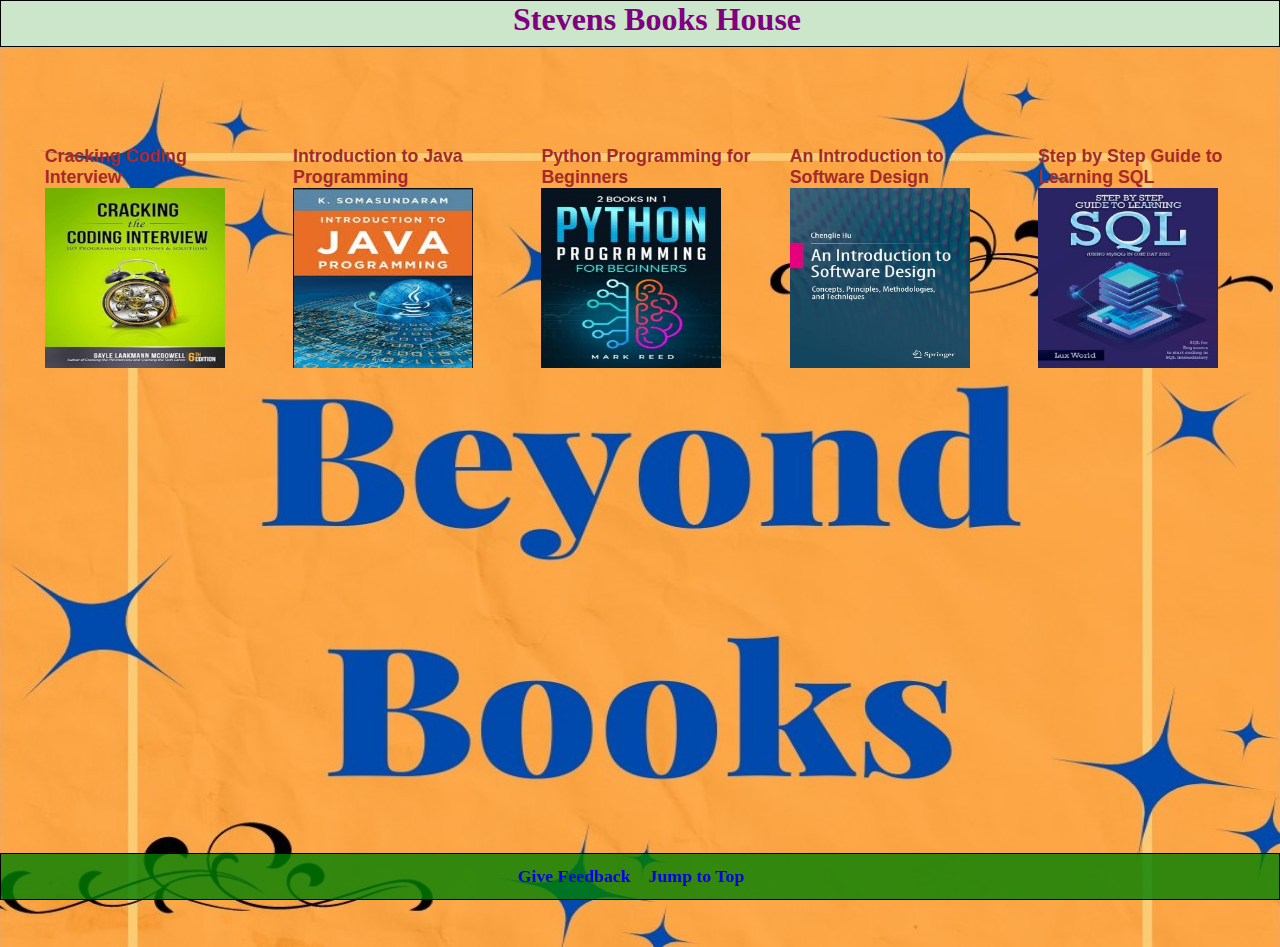
<file: index.html>
<!DOCTYPE html>
<html>
  <head>   
    <title>Stevens Books House</title>  
    <link rel="stylesheet" type="text/css" href="./styles.css"/>   
  </head>
  <body>

    <h1>Stevens Books House</h1>

    <img id = "background_img" src="/assets/StevensBookHouse.jpg" />

    <div class="book-container">

        <div class ="book imgage">
            <label  for="coding"><a href="CrackingCodingInterview.html">Cracking Coding Interview</a></label>
            <img src="/assets/CrackingCodingInterview.jpg" id="coding"/>
        </div>

        <div class ="book">
            <label  for="java"><a href="java.html">Introduction to Java Programming</a></label>
            <img src="/assets/JavaProgramming.jpg" id="java"/>
        </div>

        <div class ="book">
            <label  for="python"><a href="python.html">Python Programming for Beginners</a></label>
            <img src="/assets/Python.jpg" id="python"/>
        </div>

        <div class ="book">
            <label  for="design"><a href="softwaredesign.html">An Introduction to Software Design</a></label>
            <img src="/assets/SoftwareDesign.jpg" id="design"/>
        </div>

        <div class ="book">
            <label  for="sql"><a href="sql.html">Step by Step Guide to Learning SQL</a></label>
            <img src="/assets/SQL.jpg" id="sql"/>
        </div>

    </div>
    

    <footer>
        <a class="footer-anchor"  href="feedback.html"  target="_blank">Give Feedback</a>
        <a  class="footer-anchor" href="#top" >Jump to Top</a> 
    </footer>


    
        
  </body>


</html>
</file>
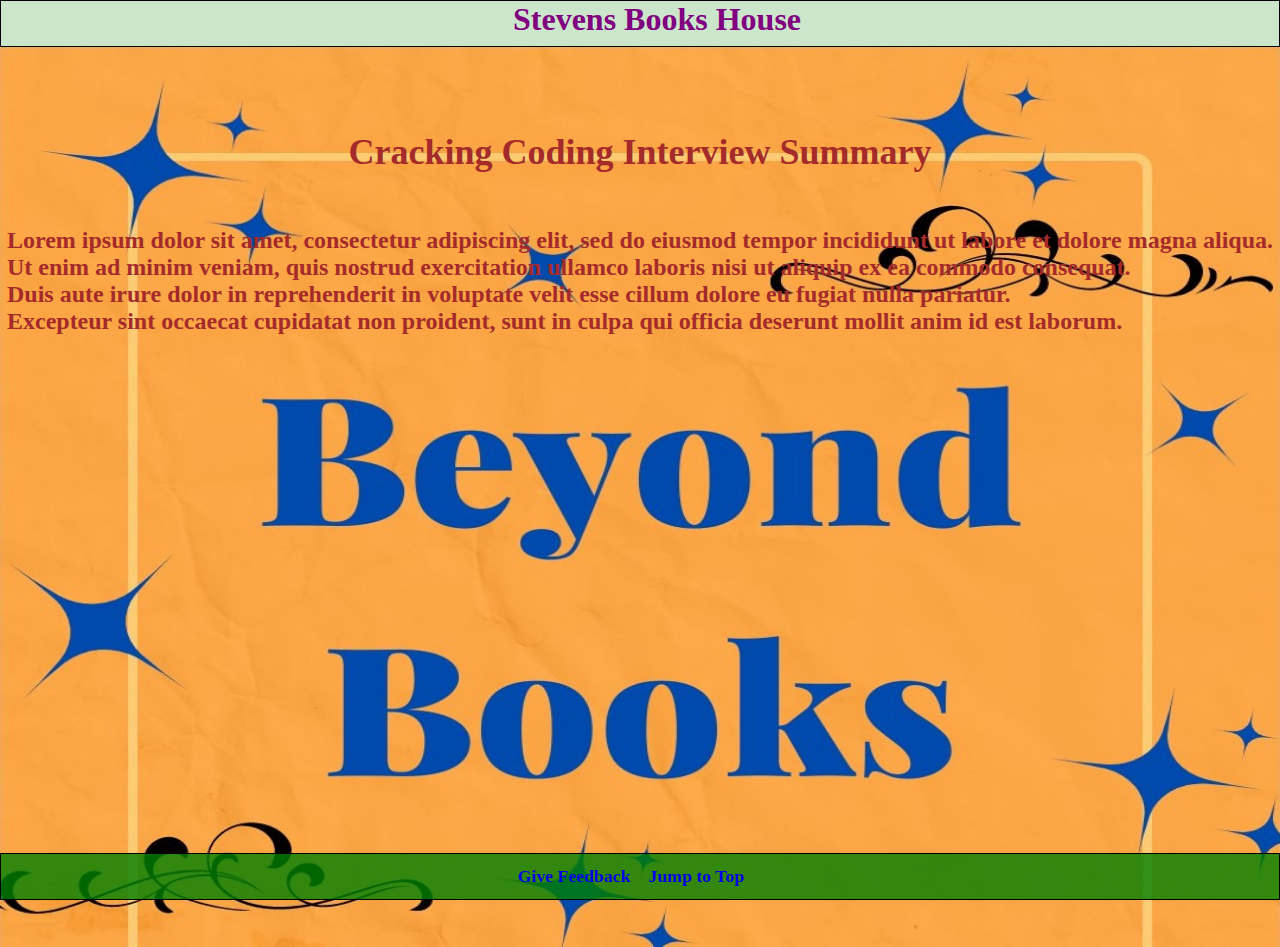
<file: CrackingCodingInterview.html>
<!DOCTYPE html>
<html>
  <head>   
    <title>Stevens Books House</title>  
    <link rel="stylesheet" type="text/css" href="./styles.css"/>   
  </head>
  <body>

    <h1>Stevens Books House</h1>

    <img id = "background_img" src="/assets/StevensBookHouse.jpg" />

    <div class = "book-page">

           <h2>Cracking Coding Interview Summary</h2>

           <p>Lorem ipsum dolor sit amet, consectetur adipiscing elit, sed do eiusmod tempor incididunt ut labore et dolore magna aliqua. <br/>
              Ut enim ad minim veniam, quis nostrud exercitation ullamco laboris nisi ut aliquip ex ea commodo consequat.<br/> 
              Duis aute irure dolor in reprehenderit in voluptate velit esse cillum dolore eu fugiat nulla pariatur. <br/>
              Excepteur sint occaecat cupidatat non proident, sunt in culpa qui officia deserunt mollit anim id est laborum.</p>
    </div>
  
    <footer>
        <a class="footer-anchor"  href="feedback.html"  target="_blank">Give Feedback</a>
        <a  class="footer-anchor" href="#top" >Jump to Top</a> 
    </footer>
  
        
  </body>


</html>
</file>
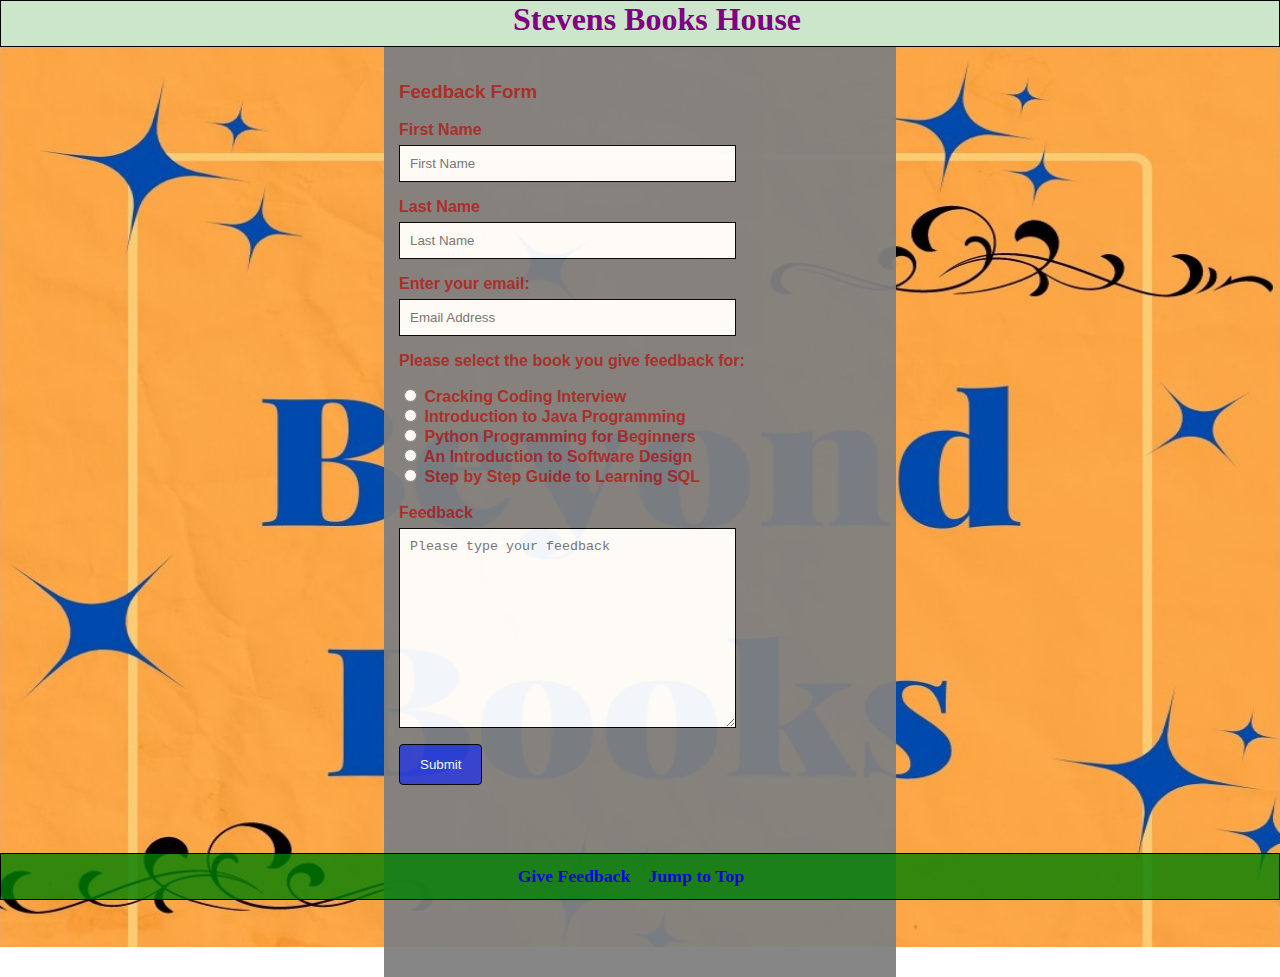
<file: feedback.html>
<!DOCTYPE html>
<html>
  <head>   
    <title>Stevens Books House</title>  
    <link rel="stylesheet" type="text/css" href="./styles.css"/>   
  </head>
  <body>

    <h1>Stevens Books House</h1>

    <img id = "background_img" src="/assets/StevensBookHouse.jpg" />

    <div class = "form-box">

        <h3>Feedback Form</h3>
        <form id="form">

            <label  for="fname">First Name</label>
            <input type="text" placeholder="First Name" id="fname">

            <label  for="lname">Last Name</label>
            <input type="text" placeholder="Last Name" id="lname">

            <label for="email" >Enter your email:</label>
            <input type="email" placeholder="Email Address" id="email" name="email">

            <p>Please select the book you give feedback for:</p>
            <input type="radio" id="Coding" name="book" value="Cracking Coding Interview">
            <label for="coding">Cracking Coding Interview</label><br>
            <input type="radio" id="Java" name="book" value="Introduction to Java Programming">
            <label for="Java">Introduction to Java Programming</label><br>  
            <input type="radio" id="Python" name="book" value="Python Programming for Beginners">
            <label for="Python">Python Programming for Beginners</label><br> 
            <input type="radio" id="Design" name="book" value="An Introduction to Software Design">
            <label for="Design">An Introduction to Software Design</label><br>
            <input type="radio" id="SQL" name="book" value="Step by Step Guide to Learning SQL">
            <label for="SQL">Step by Step Guide to Learning SQL</label><br><br>

            <label for="feedback">Feedback</label>
            <textarea id="feedback" name="message" placeholder="Please type your feedback" style="height:200px"></textarea>

            <button type="submit" id="submit" value="Submit">Submit</button>
            
        </form>
           
    </div>
  
    <footer>
        <a class="footer-anchor"  href="feedback.html"  target="_blank">Give Feedback</a>
        <a  class="footer-anchor" href="#top" >Jump to Top</a> 
    </footer>
  
        
  </body>


</html>
</file>
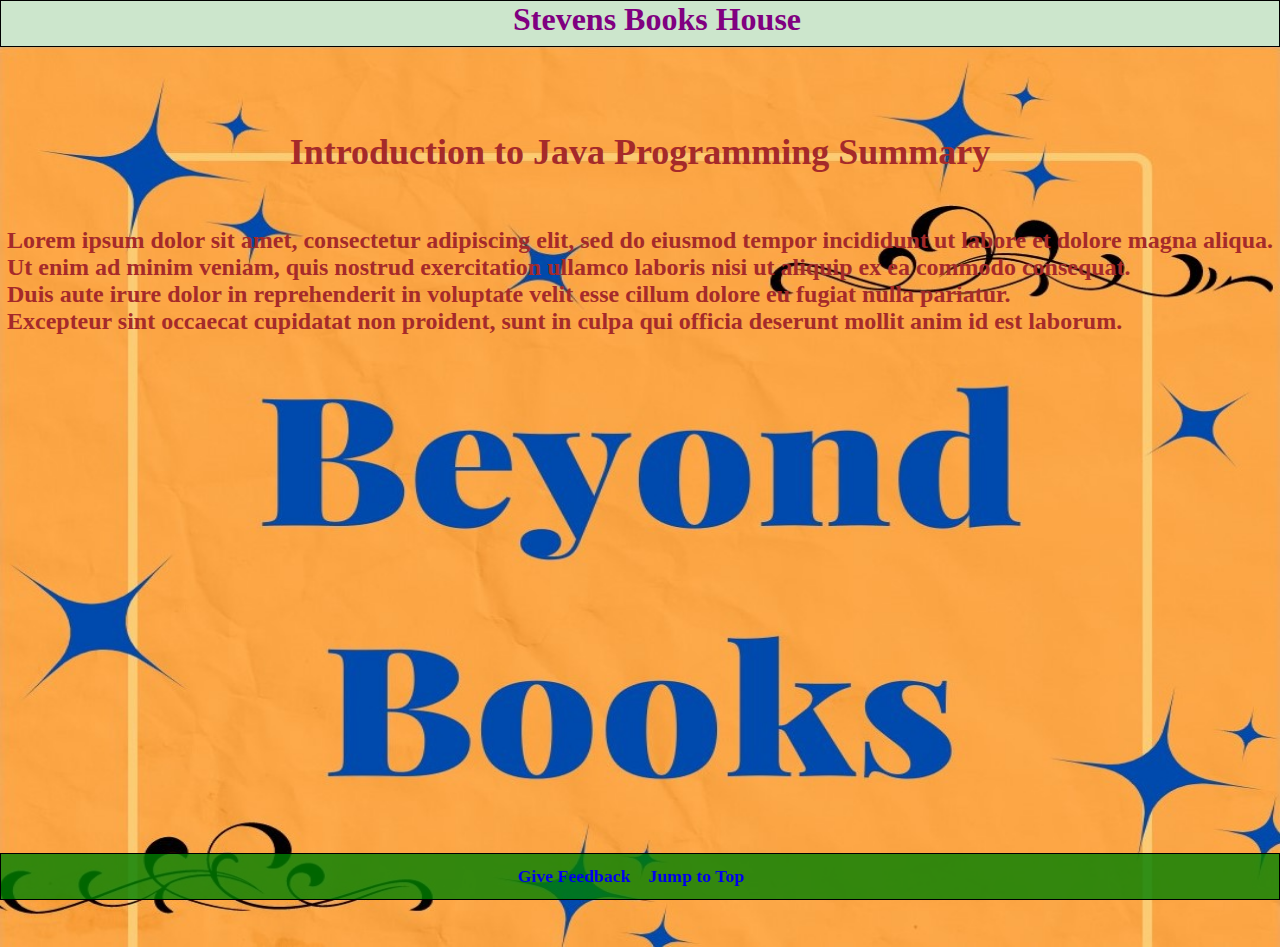
<file: java.html>
<!DOCTYPE html>
<html>
  <head>   
    <title>Stevens Books House</title>  
    <link rel="stylesheet" type="text/css" href="./styles.css"/>   
  </head>
  <body>

    <h1>Stevens Books House</h1>

    <img id = "background_img" src="/assets/StevensBookHouse.jpg" />

    <div class = "book-page">

           <h2>Introduction to Java Programming Summary</h2>

           <p>Lorem ipsum dolor sit amet, consectetur adipiscing elit, sed do eiusmod tempor incididunt ut labore et dolore magna aliqua. <br/>
              Ut enim ad minim veniam, quis nostrud exercitation ullamco laboris nisi ut aliquip ex ea commodo consequat.<br/> 
              Duis aute irure dolor in reprehenderit in voluptate velit esse cillum dolore eu fugiat nulla pariatur. <br/>
              Excepteur sint occaecat cupidatat non proident, sunt in culpa qui officia deserunt mollit anim id est laborum.</p>
    </div>
  
    <footer>
        <a class="footer-anchor"  href="feedback.html"  target="_blank">Give Feedback</a>
        <a  class="footer-anchor" href="#top" >Jump to Top</a> 
    </footer>
  
        
  </body>


</html>
</file>
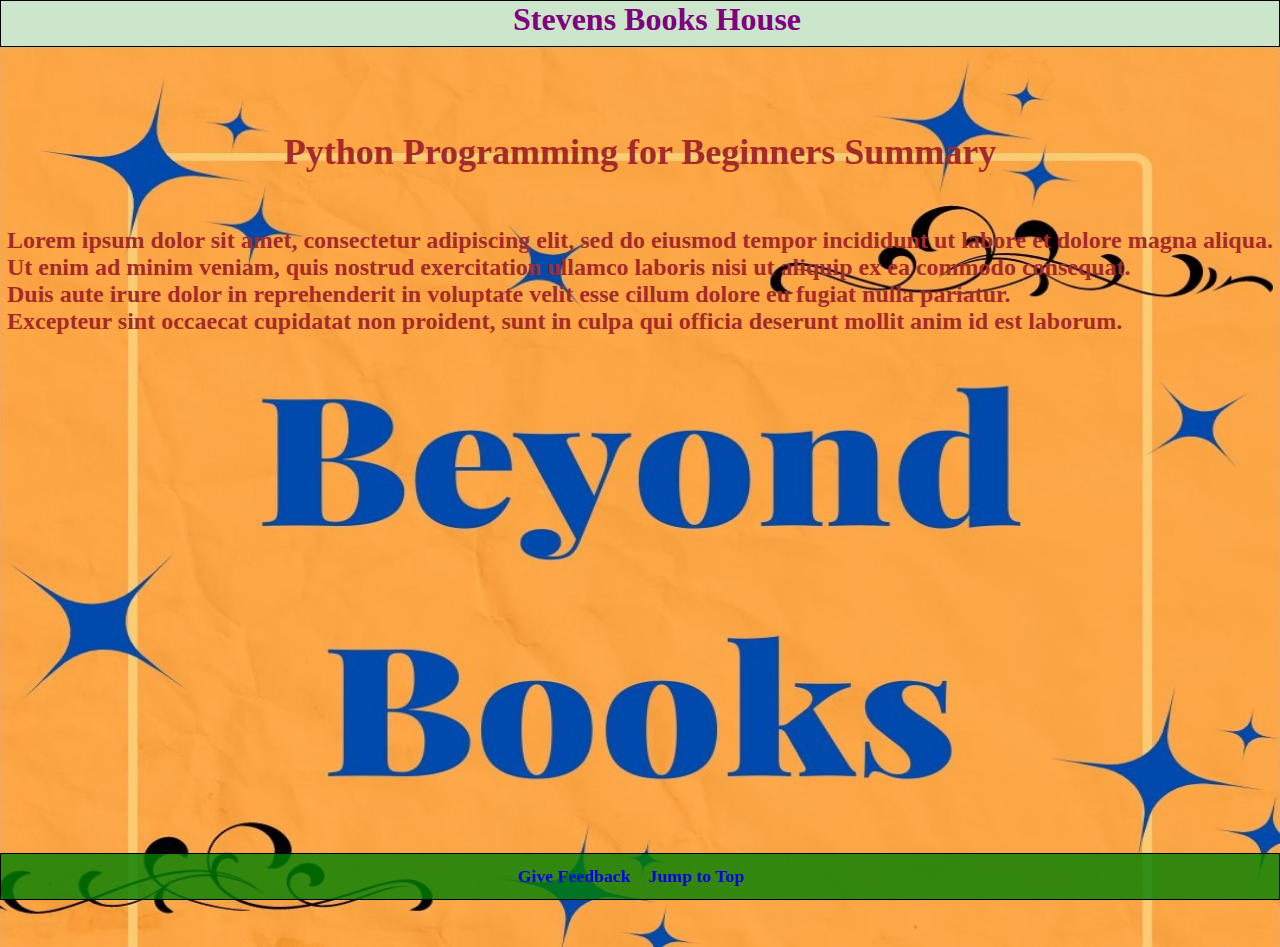
<file: python.html>
<!DOCTYPE html>
<html>
  <head>   
    <title>Stevens Books House</title>  
    <link rel="stylesheet" type="text/css" href="./styles.css"/>   
  </head>
  <body>

    <h1>Stevens Books House</h1>

    <img id = "background_img" src="/assets/StevensBookHouse.jpg" />

    <div class = "book-page">

           <h2>Python Programming for Beginners Summary</h2>

           <p>Lorem ipsum dolor sit amet, consectetur adipiscing elit, sed do eiusmod tempor incididunt ut labore et dolore magna aliqua. <br/>
              Ut enim ad minim veniam, quis nostrud exercitation ullamco laboris nisi ut aliquip ex ea commodo consequat.<br/> 
              Duis aute irure dolor in reprehenderit in voluptate velit esse cillum dolore eu fugiat nulla pariatur. <br/>
              Excepteur sint occaecat cupidatat non proident, sunt in culpa qui officia deserunt mollit anim id est laborum.</p>
    </div>
  
    <footer>
        <a class="footer-anchor"  href="feedback.html"  target="_blank">Give Feedback</a>
        <a  class="footer-anchor" href="#top" >Jump to Top</a> 
    </footer>
  
        
  </body>


</html>
</file>
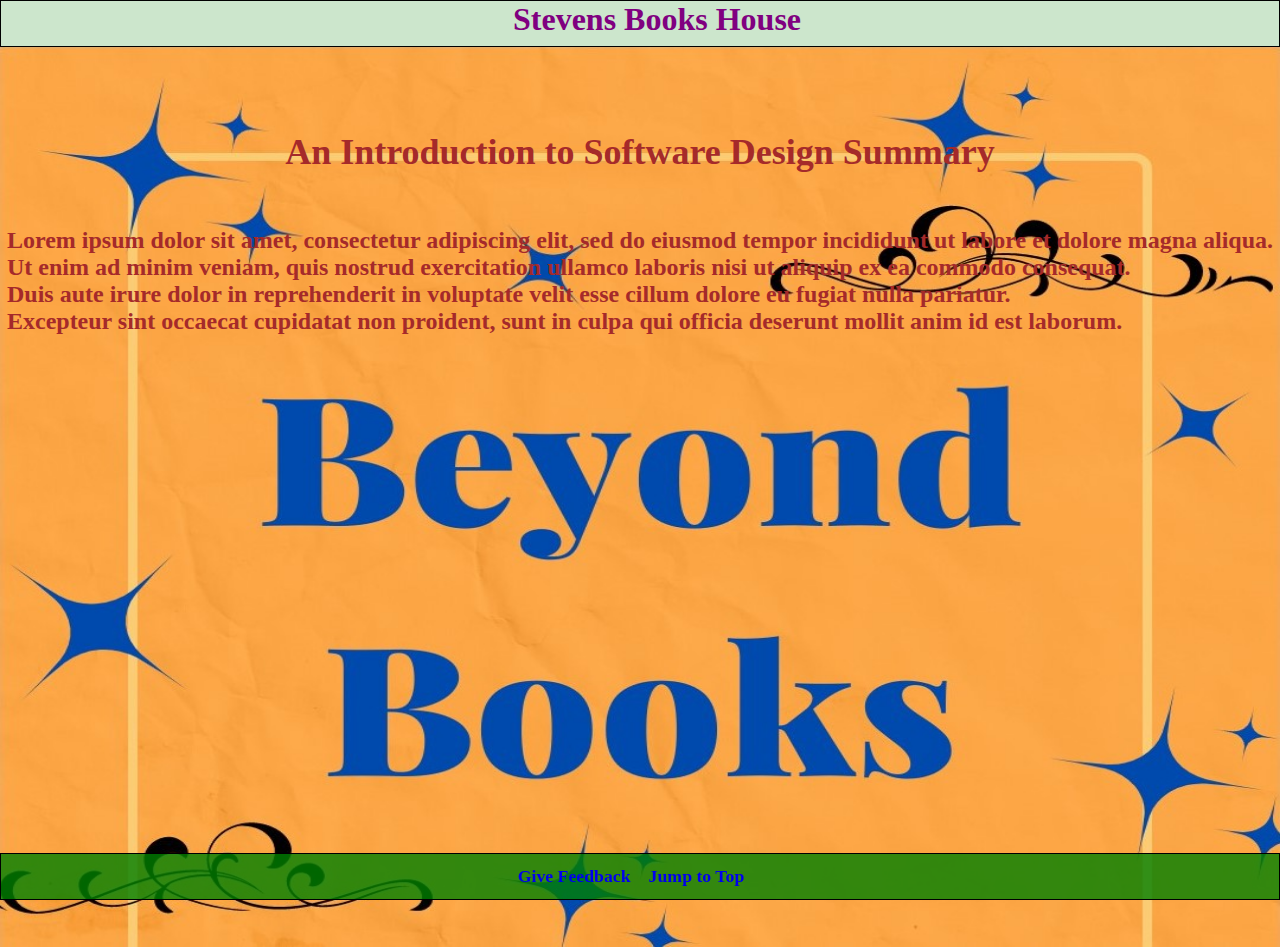
<file: softwaredesign.html>
<!DOCTYPE html>
<html>
  <head>   
    <title>Stevens Books House</title>  
    <link rel="stylesheet" type="text/css" href="./styles.css"/>   
  </head>
  <body>

    <h1>Stevens Books House</h1>

    <img id = "background_img" src="/assets/StevensBookHouse.jpg" />

    <div class = "book-page">

           <h2>An Introduction to Software Design Summary</h2>

           <p>Lorem ipsum dolor sit amet, consectetur adipiscing elit, sed do eiusmod tempor incididunt ut labore et dolore magna aliqua. <br/>
              Ut enim ad minim veniam, quis nostrud exercitation ullamco laboris nisi ut aliquip ex ea commodo consequat.<br/> 
              Duis aute irure dolor in reprehenderit in voluptate velit esse cillum dolore eu fugiat nulla pariatur. <br/>
              Excepteur sint occaecat cupidatat non proident, sunt in culpa qui officia deserunt mollit anim id est laborum.</p>
    </div>
  
    <footer>
        <a class="footer-anchor"  href="feedback.html"  target="_blank">Give Feedback</a>
        <a  class="footer-anchor" href="#top" >Jump to Top</a> 
    </footer>
  
        
  </body>


</html>
</file>
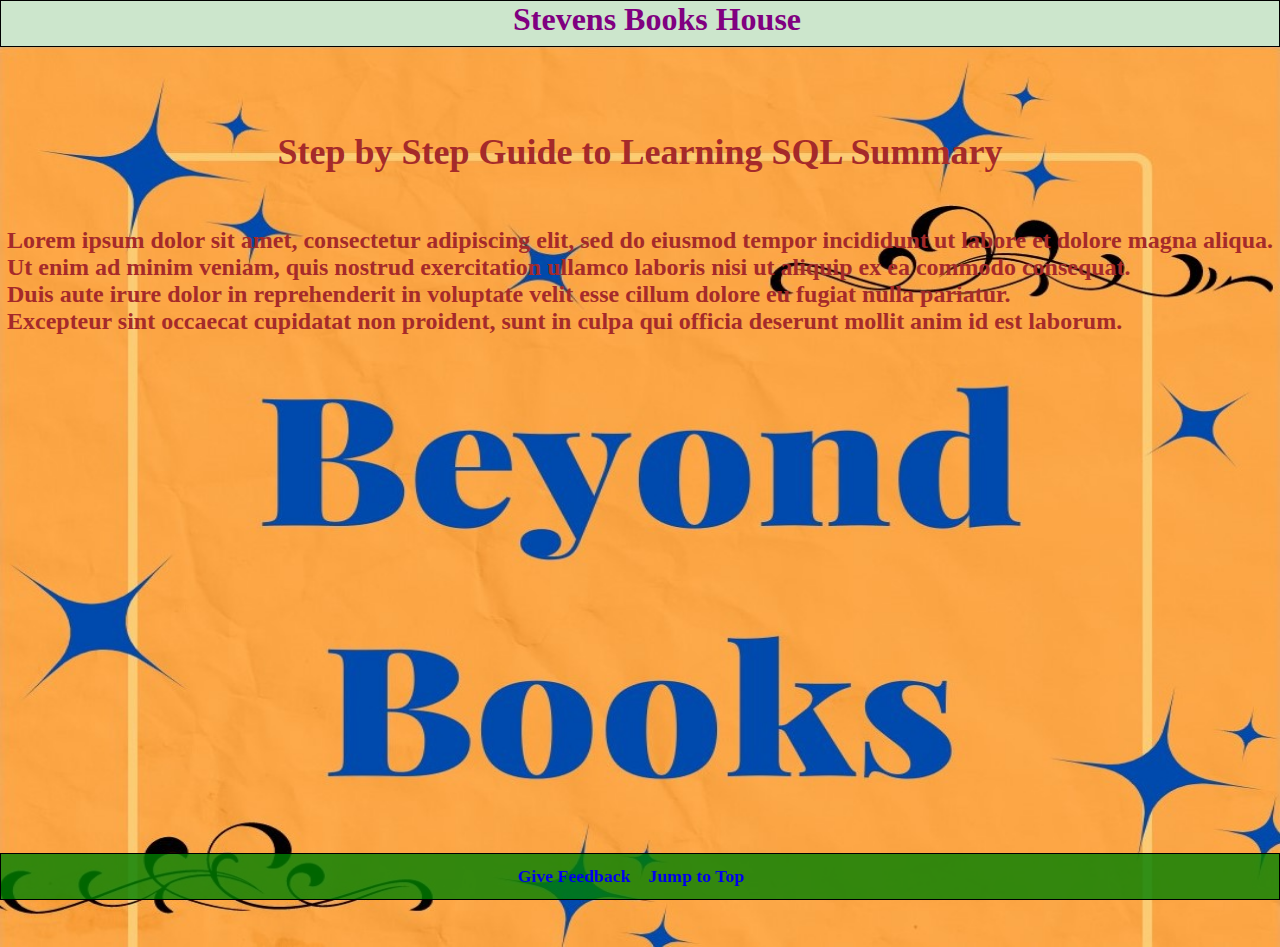
<file: sql.html>
<!DOCTYPE html>
<html>
  <head>   
    <title>Stevens Books House</title>  
    <link rel="stylesheet" type="text/css" href="./styles.css"/>   
  </head>
  <body>

    <h1>Stevens Books House</h1>

    <img id = "background_img" src="/assets/StevensBookHouse.jpg" />

    <div class = "book-page">

           <h2>Step by Step Guide to Learning SQL Summary</h2>

           <p>Lorem ipsum dolor sit amet, consectetur adipiscing elit, sed do eiusmod tempor incididunt ut labore et dolore magna aliqua. <br/>
              Ut enim ad minim veniam, quis nostrud exercitation ullamco laboris nisi ut aliquip ex ea commodo consequat.<br/> 
              Duis aute irure dolor in reprehenderit in voluptate velit esse cillum dolore eu fugiat nulla pariatur. <br/>
              Excepteur sint occaecat cupidatat non proident, sunt in culpa qui officia deserunt mollit anim id est laborum.</p>
    </div>
  
    <footer>
        <a class="footer-anchor"  href="feedback.html"  target="_blank">Give Feedback</a>
        <a  class="footer-anchor" href="#top" >Jump to Top</a> 
    </footer>
  
        
  </body>


</html>
</file>
<file: styles.css>
html, body {
  /* Make the body to be as tall as browser window */
  height: 100%;
  width: 100%;
  margin: 0px;
}

#background_img {
  width: 100%;
  height: 100%;
  position: absolute;
  z-index: 1;
  background-position: center;
  background-repeat: no-repeat;
  background-size: cover;
}

h1 {
  color: purple;
  margin: 0px;
  height: 5vh;
  position: relative;
  z-index: 2;
  background-color: rgba(0, 128, 0, 0.2);
  border: 1px solid black;
  padding-left: 40%;
}

.book-container {
  display: flex;
  flex-wrap: wrap;
  justify-content: space-evenly;
  position: relative;
  top: 11vh;
  z-index: 2;
}

.book {
  height: 210px;
  width: 210px;
  position: relative;
  left: 0.5vw;
  font-family: Arial, Helvetica, sans-serif;
  font-size: 1.11em;
  font-weight: 700;
}

div label a {
  color: brown;
  text-decoration: none;
}

#coding {
  width: 180px;
  height: 180px;
}

#java {
  width: 180px;
  height: 180px;
}

#python {
  width: 180px;
  height: 180px;
}

#design {
  width: 180px;
  height: 180px;
}

#sql {
  width: 180px;
  height: 180px;
}

footer {
  display: flex;
  justify-content: center;
  align-items: center;
  color: purple;
  margin: 0px;
  height: 5vh;
  position: fixed;
  left: 0px;
  bottom: 0px;
  right: 0px;
  z-index: 2;
  background-color: rgba(0, 128, 0, 0.8);
  border: 1px solid black;
}

footer a {
  text-decoration: none;
}

.footer-anchor {
  padding-right: 18px;
  font-size: 1.11em;
  font-weight: 700;
}

.book-page {
  display: flex;
  align-items: center;
  flex-direction: column;
  position: relative;
  top: 6vh;
  z-index: 2;
  font-size: 1.5em;
  font-weight: 700;
  color: brown;
}

.form-box {
  background-color: gray;
  opacity: 0.95;
  margin-left: 30%;
  margin-right: 30%;
  padding: 15px;
  font-family: "Trebuchet MS", "Lucida Sans Unicode", "Lucida Grande", "Lucida Sans", Arial, sans-serif;
  font-weight: bold;
  height: 100%;
  position: relative;
  z-index: 2;
  color: brown;
}

input[type=text], input[type=email], textarea {
  width: 70%;
  padding: 10px;
  border: 1px solid black;
  box-sizing: border-box;
  margin-top: 6px;
  margin-bottom: 16px;
  resize: vertical;
  display: block;
}

button {
  background-color: #2e3fd4;
  color: white;
  padding: 12px 20px;
  border: 1px solid black;
  border-radius: 4px;
  cursor: pointer;
}

button:hover {
  background-color: #45a049;
}/*# sourceMappingURL=styles.css.map */
</file>
